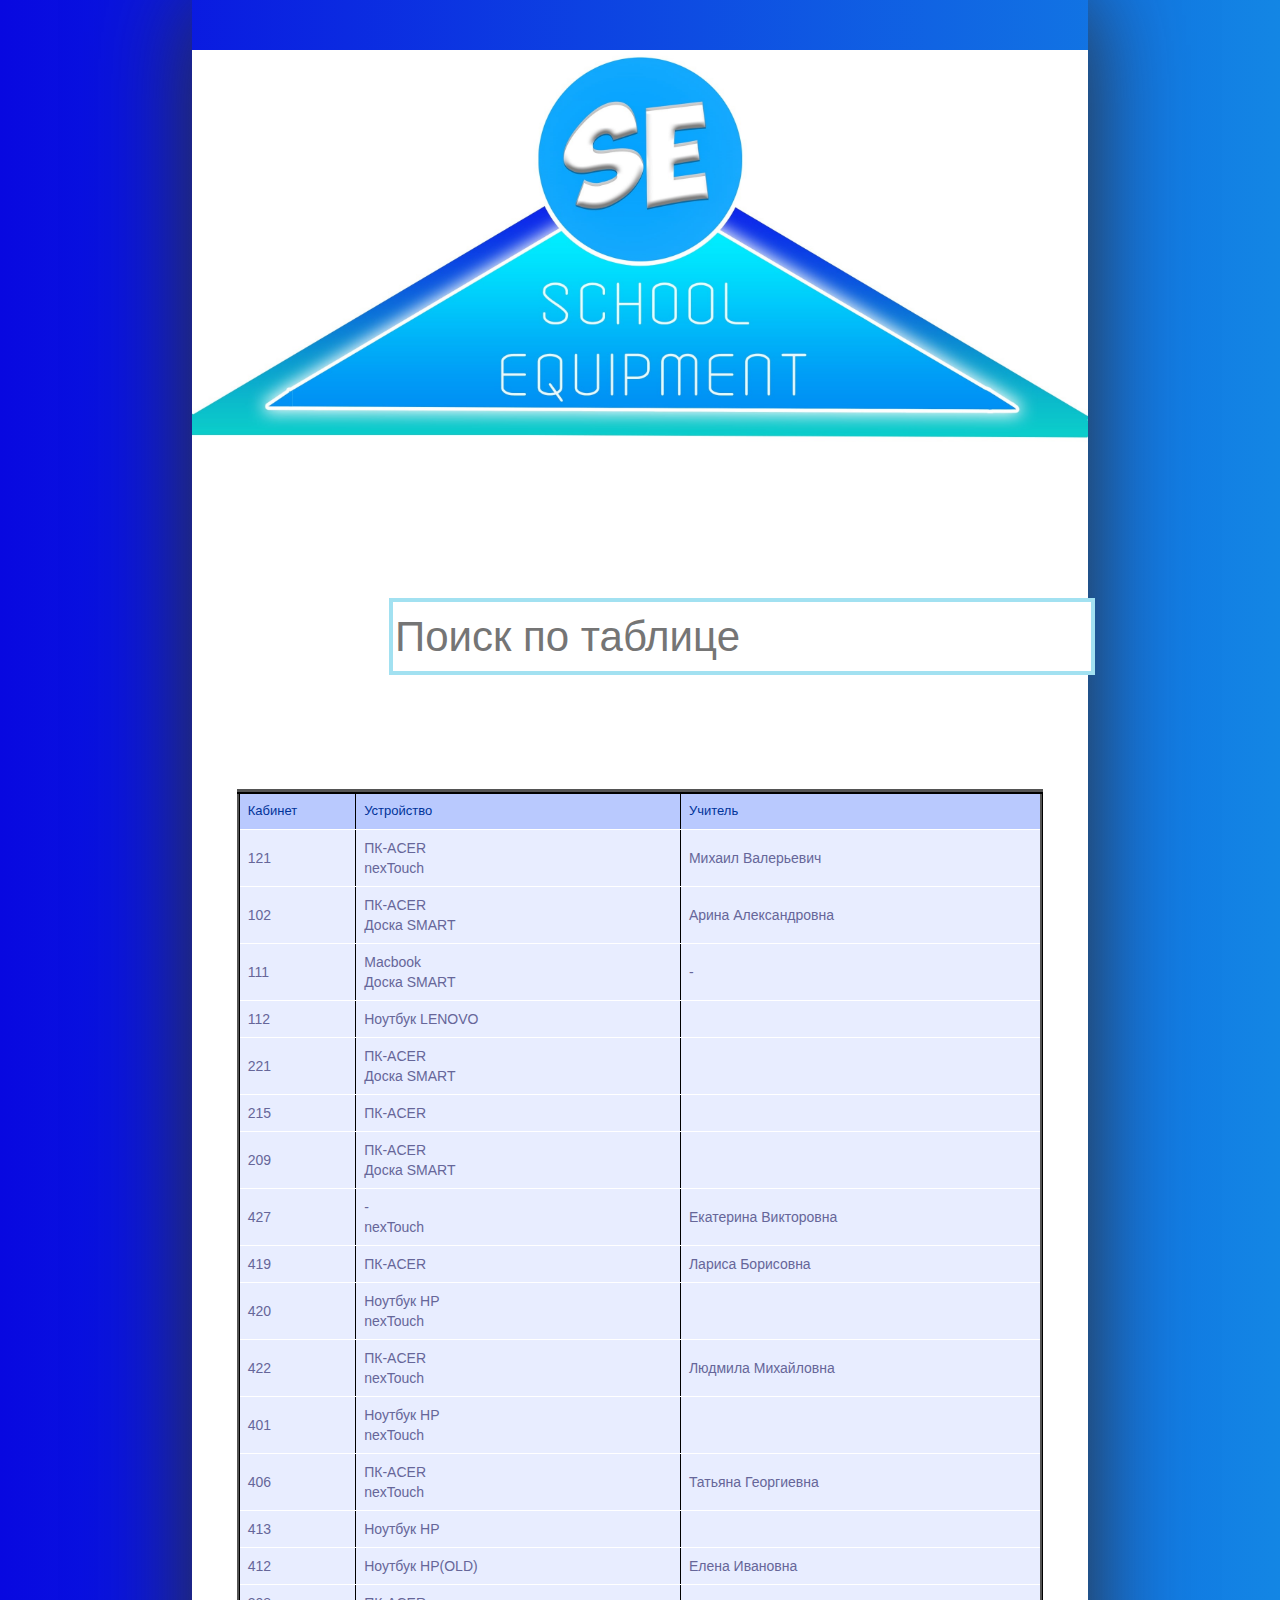
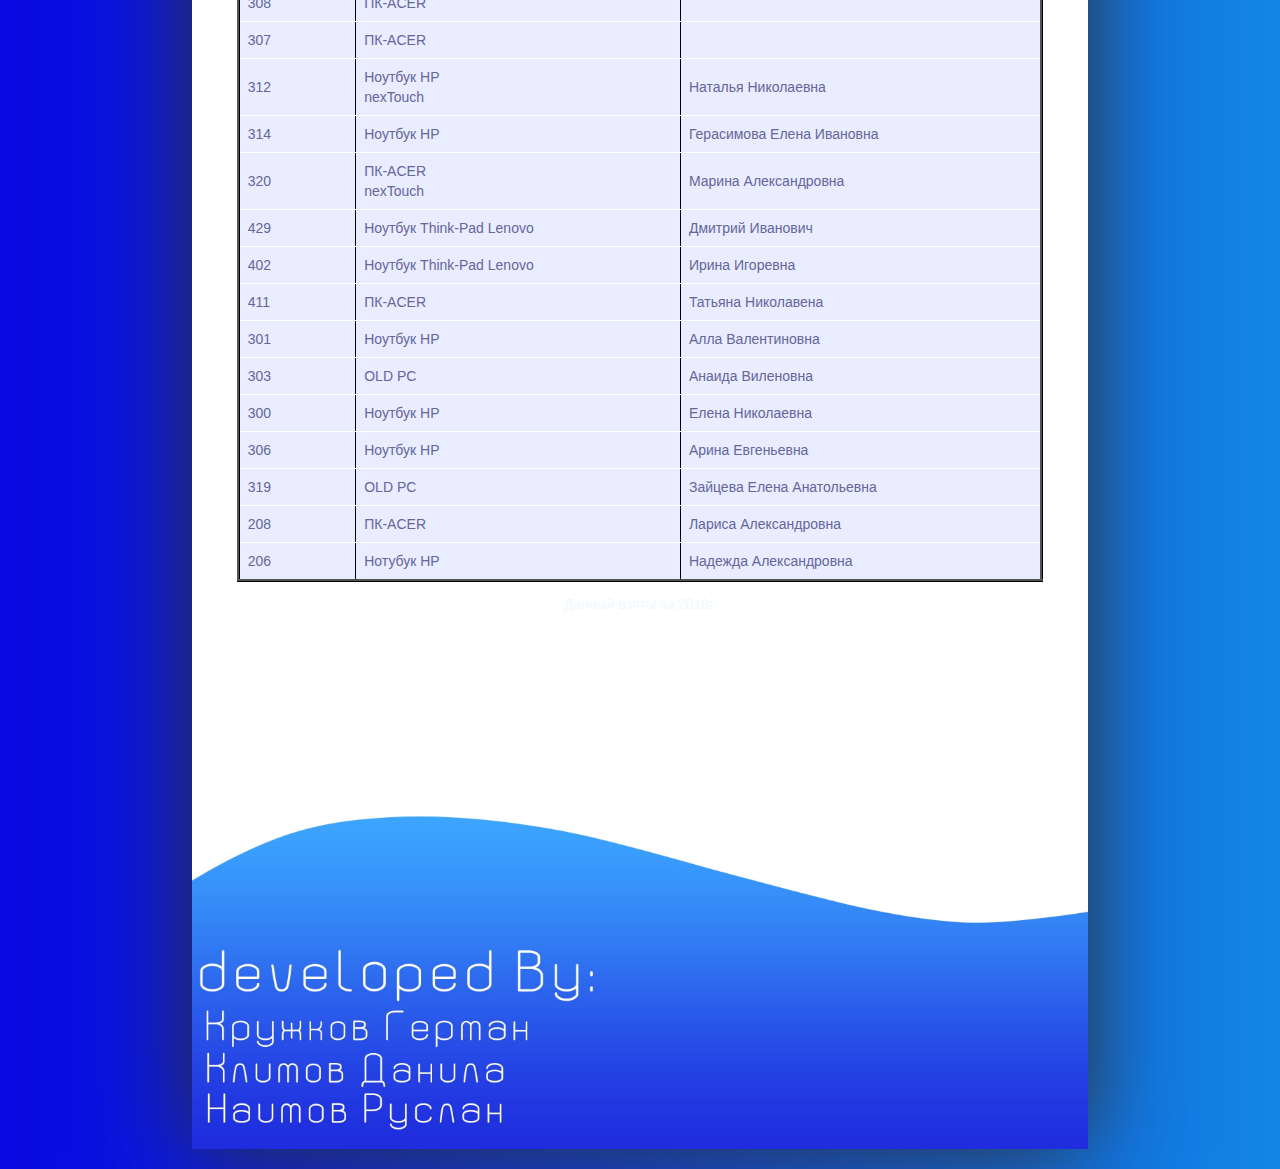
<file: index.html>
<!DOCTYPE html>
<html lang="en">
<head>
    <meta charset="UTF-8">
    <meta name="viewport" content="width=device-width, initial-scale=1.0">
    <meta http-equiv="X-UA-Compatible" content="ie=edge">
    <script src="https://ajax.googleapis.com/ajax/libs/jquery/3.1.0/jquery.min.js"></script>
    <link href="https://maxcdn.bootstrapcdn.com/bootstrap/3.3.7/css/bootstrap.min.css" rel="stylesheet">
    <!-- <link rel="stylesheet" href="https://unpkg.com/mustard-ui@latest/dist/css/mustard-ui.min.css"> -->
    <link rel="stylesheet" href="index.css" type="text/css"/>
    <title>School Sorting Project</title>
</head>
<body>
        <div id="greatcontainer">
            <div id="colorwhite" style="background-color: rgb(255, 255, 255);">
    <header class="header">
        <!--<div id="firstheadline-container">
            <h1>Плачущий Кот с Машинками</h1>
        </div>-->
        <div class="search-field">
                            <input type="text" style="width:55.13%" id="search" placeholder="Поиск по таблице">        
        </div>         
    </header>
    <main>
        <div class="tablecontainer">
            <br>
            <table class="#" id="mytable" cellspacing="0" style="width: 90%;" border="3">
                <thead>
                    <tr role="row">
                        <th>Кабинет</th>                            
                        <th>Устройство</th>							
                        <th>Учитель</th>
                    </tr>
                </thead>
                <!--ПУТИН ПОМОГИ  ПУТИН ПОМОГИ ПУТИН ПОМОГИ ПУТИН ПОМОГИ-->
                    <tbody>
                        <tr>
                            <td>121</td>
                            <td>ПК-ACER <br>
                                nexTouch</td>
                            <td>Михаил Валерьевич</td>
                        </tr>
                        <tr>
                            <td>102</td>
                            <td>ПК-ACER <br>
                                Доска SMART</td>
                            <td>Арина Александровна</td>
                        </tr>
                        <tr>
                            <td>111</td>
                            <td>Macbook <br>
                                Доска SMART</td>
                            <td>-</td>
                        </tr>
                        <tr>
                            <td>112</td>
                            <td>Ноутбук LENOVO</td>
                            <td></td>
                        </tr>
                        <tr>
                            <td>221</td>
                            <td>ПК-ACER <br>
                                Доска SMART</td>
                            <td></td>
                        </tr>
                        <tr>
                            <td>215</td>
                            <td>ПК-ACER</td>
                            <td></td>
                        </tr>
                        <tr>
                            <td>209</td>
                            <td>ПК-ACER <br>
                                Доска SMART</td>
                            <td></td>
                        </tr>
                        <tr>
                            <td>427</td>
                            <td>-<br>
                                nexTouch</td>
                            <td>Екатерина Викторовна</td>
                        </tr>
                        <tr>
                            <td>419</td>
                            <td>ПК-ACER</td>
                            <td>Лариса Борисовна</td>
                        </tr>
                        <tr>
                            <td>420</td>
                            <td>Ноутбук HP <br>
                                nexTouch</td>
                            <td></td>
                        </tr>
                        <tr>
                            <td>422</td>
                            <td>ПК-ACER <br>
                                nexTouch</td>
                            <td>Людмила Михайловна</td>
                        </tr>
                        <tr>
                            <td>401</td>
                            <td>Ноутбук HP <br>
                                nexTouch</td>
                            <td></td>
                        </tr>
                        <tr>
                            <td>406</td>
                            <td>ПК-ACER <br>
                                nexTouch</td>
                            <td>Татьяна Георгиевна</td>
                        </tr>
                        <tr>
                            <td>413</td>
                            <td>Ноутбук HP</td>
                            <td></td>
                        </tr>
                        <tr>
                            <td>412</td>
                            <td>Ноутбук HP(OLD)</td>
                            <td>Елена Ивановна</td>
                        </tr>
                        <tr>
                            <td>308</td>
                            <td>ПК-ACER</td>
                            <td></td>
                        </tr>
                        <tr>
                            <td>307</td>
                            <td>ПК-ACER</td>
                            <td></td>
                        </tr>
                        <tr>
                            <td>312</td>
                            <td>Ноутбук HP <br>
                                nexTouch</td>
                            <td>Наталья Николаевна</td>
                        </tr>
                        <tr>
                            <td>314</td>
                            <td>Ноутбук HP</td>
                            <td>Герасимова Елена Ивановна</td>
                        </tr>
                        <tr>
                            <td>320</td>
                            <td>ПК-ACER <br>
                                nexTouch</td>
                            <td>Марина Александровна</td>
                        </tr>
                        <tr>
                            <td>429</td>
                            <td>Ноутбук Think-Pad Lenovo</td>
                            <td>Дмитрий Иванович</td>
                        </tr>
                        <tr>
                            <td>402</td>
                            <td>Ноутбук Think-Pad Lenovo</td>
                            <td>Ирина Игоревна</td>
                        </tr>
                        <tr>
                            <td>411</td>
                            <td>ПК-ACER</td>
                            <td>Татьяна Николавена</td>
                        </tr>
                        <tr>
                            <td>301</td>
                            <td>Ноутбук HP</td>
                            <td>Алла Валентиновна</td>
                        </tr>
                        <tr>
                            <td>303</td>
                            <td>OLD PC</td>
                            <td>Анаида Виленовна</td>
                        </tr>
                        <tr>
                            <td>300</td>
                            <td>Ноутбук HP</td>
                            <td>Елена Николаевна</td>
                        </tr>
                        <tr>
                            <td>306</td>
                            <td>Ноутбук HP</td>
                            <td>Арина Евгеньевна</td>
                        </tr>
                        <tr>
                            <td>319</td>
                            <td>OLD PC</td>
                            <td>Зайцева Елена Анатольевна</td>
                        </tr>
                        <tr>
                            <td>208</td>
                            <td>ПК-ACER</td>
                            <td>Лариса Александровна</td>
                        </tr>
                        <tr>
                            <td>206</td>
                            <td>Нотубук HP</td>
                            <td>Надежда Александровна</td>
                        </tr>

                    </tbody>
                <!--ПУТИН ПОМОГИ  ПУТИН ПОМОГИ ПУТИН ПОМОГИ ПУТИН ПОМОГИ-->
            </table>
        </div>
        <p style="text-align: center; color:aliceblue; margin-top: -2%;">Данный взяты за 2019г.</p>
    </main>
    <footer>
        <img src="img/background-bottom.jpg" style="width: 100%;">
    </footer>
    </div>
</div>

<script>
$(document).ready(function(){
    $("#search").keyup(function(){
        _this = this;
        $.each($("#mytable tbody tr"), function() {
            if($(this).text().toLowerCase().indexOf($(_this).val().toLowerCase()) === -1)
               $(this).hide();
            else
               $(this).show();                
        });
    });
});
</script>

</body>
</html>
</file>
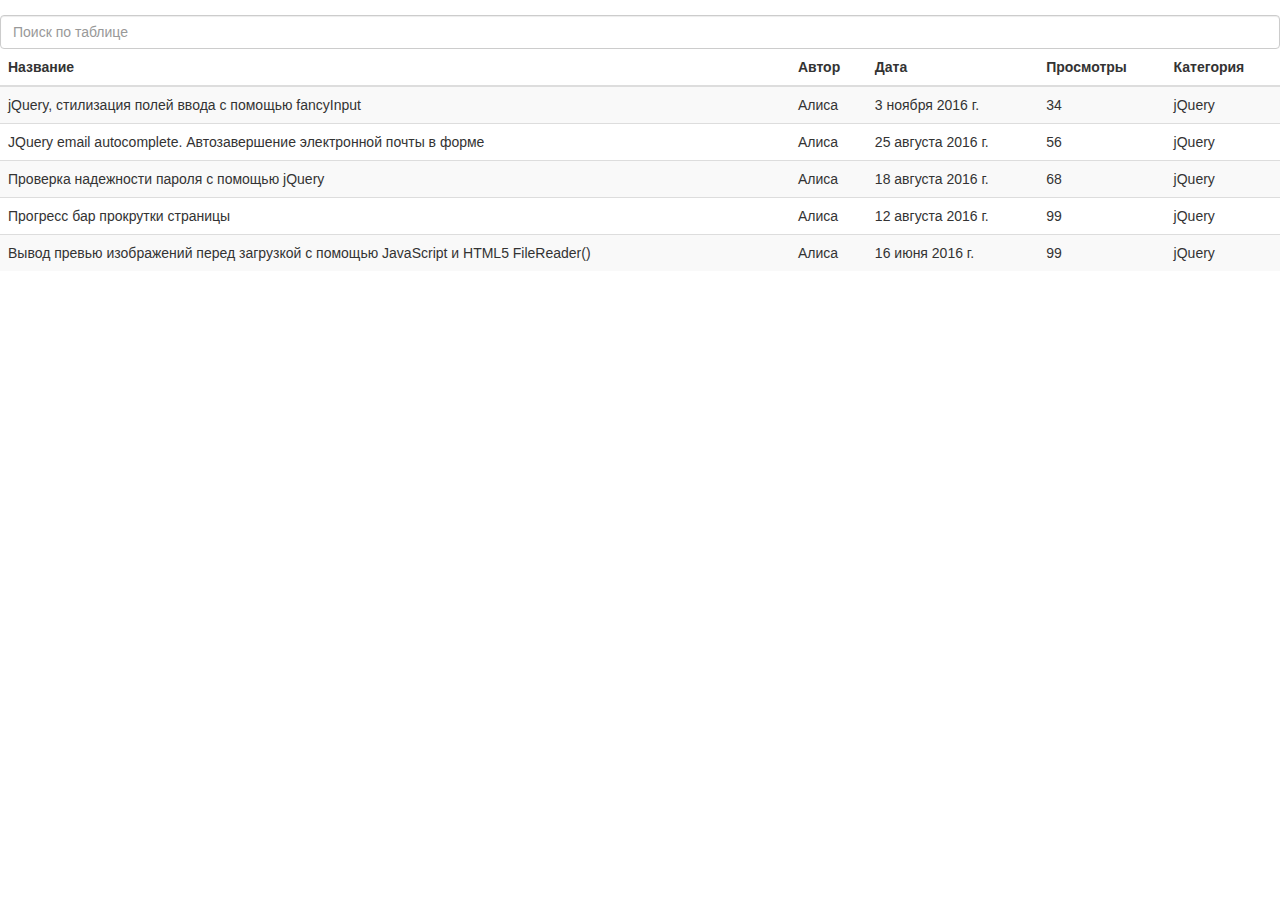
<file: TestFiles/index.html>
<!DOCTYPE html>
<html lang="en">
<head>
    <meta charset="UTF-8">
    <meta name="viewport" content="width=device-width, initial-scale=1.0">
    <meta http-equiv="X-UA-Compatible" content="ie=edge">
    <link href="https://maxcdn.bootstrapcdn.com/bootstrap/3.3.7/css/bootstrap.min.css" rel="stylesheet">
    <script src="https://ajax.googleapis.com/ajax/libs/jquery/3.1.0/jquery.min.js"></script>
    <title>Document</title>
</head>
<body>
    <div class="form-group">
        <input type="text" class="form-control pull-right" id="search" placeholder="Поиск по таблице">
    </div>

    <table class="table table-striped" id="mytable" cellspacing="0" style="width: 100%;">
        <thead>
        <tr role="row">
        <th>Название</th>
        <th>Автор</th>
        <th>Дата</th>
        <th>Просмотры</th>
        <th>Категория</th>
        </tr>
        </thead>
        <tbody>
        <tr>
        <td>jQuery, стилизация полей ввода с помощью fancyInput</td>
        <td>Алиса</td>
        <td>3 ноября 2016 г.</td>
        <td>34</td>
        <td>jQuery</td>
        </tr>
        <tr>
        <td>JQuery email autocomplete. Автозавершение электронной почты в форме</td>
        <td>Алиса</td>
        <td>25 августа 2016 г.</td>
        <td>56</td>
        <td>jQuery</td>
        </tr>
        <tr>
        <td>Проверка надежности пароля с помощью jQuery</td>
        <td>Алиса</td>
        <td>18 августа 2016 г.</td>
        <td>68</td>
        <td>jQuery</td>
        </tr>
        <tr>
        <td>Прогресс бар прокрутки страницы</td>
        <td>Алиса</td>
        <td>12 августа 2016 г.</td>
        <td>99</td>
        <td>jQuery</td>
        </tr>
        <tr>
        <td>Вывод превью изображений перед загрузкой с помощью JavaScript и HTML5 FileReader()</td>
        <td>Алиса</td>
        <td>16 июня 2016 г.</td>
        <td>99</td>
        <td>jQuery</td>
        </tr>
        </tbody>
        </table>

        <script>
            $(document).ready(function(){
            $("#search").keyup(function(){
            _this = this;
            $.each($("#mytable tbody tr"), function() {
            if($(this).text().toLowerCase().indexOf($(_this).val().toLowerCase()) === -1) {
            $(this).hide();
            } else {
            $(this).show();
            });
            });
            });
        </script>
</body>
</html>
</file>
<file: index.css>
html{
    background: linear-gradient(to left, rgb(19, 134, 228), rgb(8, 8, 224));
}
#greatcontainer{
    margin: 0px 15% 20px 15%;
    /* padding: 130px 10px 30px 10px; */
    padding-top: 50px;
    box-shadow: 0 0 90px rgba(48, 48, 48, 1);
    /*background: /*url(img/background-top.jpg),*/ /*linear-gradient( to bottom, rgba(255, 255, 255, 1), rgba(10, 218, 250, 1), rgba(0, 47, 255, 1)),  url(img/background-bottom.jpg);*/
    background-position: top left, center center, bottom left;
}
body{
    padding: 0;
    display: inline;
    /*background: linear-gradient(to bottom, rgba(192,192,192,1), rgba(255,255,0,1), rgba(255,165,0,1));*/
}
.tablecontainer{
    padding-bottom: 30px;
}
header{
    width: 2560spx;
    height: 800px;
    background: url(img/background-top.jpg);
    background-size: contain;
    background-repeat: no-repeat;
}
main{
    /*background: linear-gradient( to bottom, rgba(255, 255, 255, 1), rgba(10, 218, 250, 1), rgba(0, 47, 255, 1));*/
    margin-top: -9%;
}
footer{
    width: 100%;
    height: 8%;
    background: url(img/background-bottom.jpg);
    background-size: contain;
    background-repeat: no-repeat;
}
#search{
    position: absolute;
    bottom: 25%;
    left: 389px;
    height: 77px;
    font-size: 300%;
    border: rgba(12, 176, 218, 0.384) 4px solid;
}
#mytable{
    border: black 3px inset;
    border-top: black 5px inset;
    margin: auto;
}
#firstheadline-container{
    display: flex;
    justify-content: center;
}
h1{
    font-family: Impact, Haettenschweiler, 'Arial Narrow Bold', sans-serif;
    color: darkorange;
    border: groove orangered 5px;
    display: inline-block;
    text-align: center;
    padding: 10px;
}
#elastic{
    margin-top: 1px;
}
.search-container{
    display: flex;
    justify-content: center;
}
th {
    font-size: 13px;
    font-weight: normal;
    background: #b9c9fe;
    border-top: 4px solid #aabcfe;
    border-bottom: 1px solid #fff;
    color: #039;
    padding: 8px;
  }
  td {
    background: #e8edff;
    border-bottom: 1px solid #fff;
    color: #669;
    border-top: 1px solid transparent;
    padding: 8px;
  }
  tr:hover td {background: #ccddff;}
</file>
